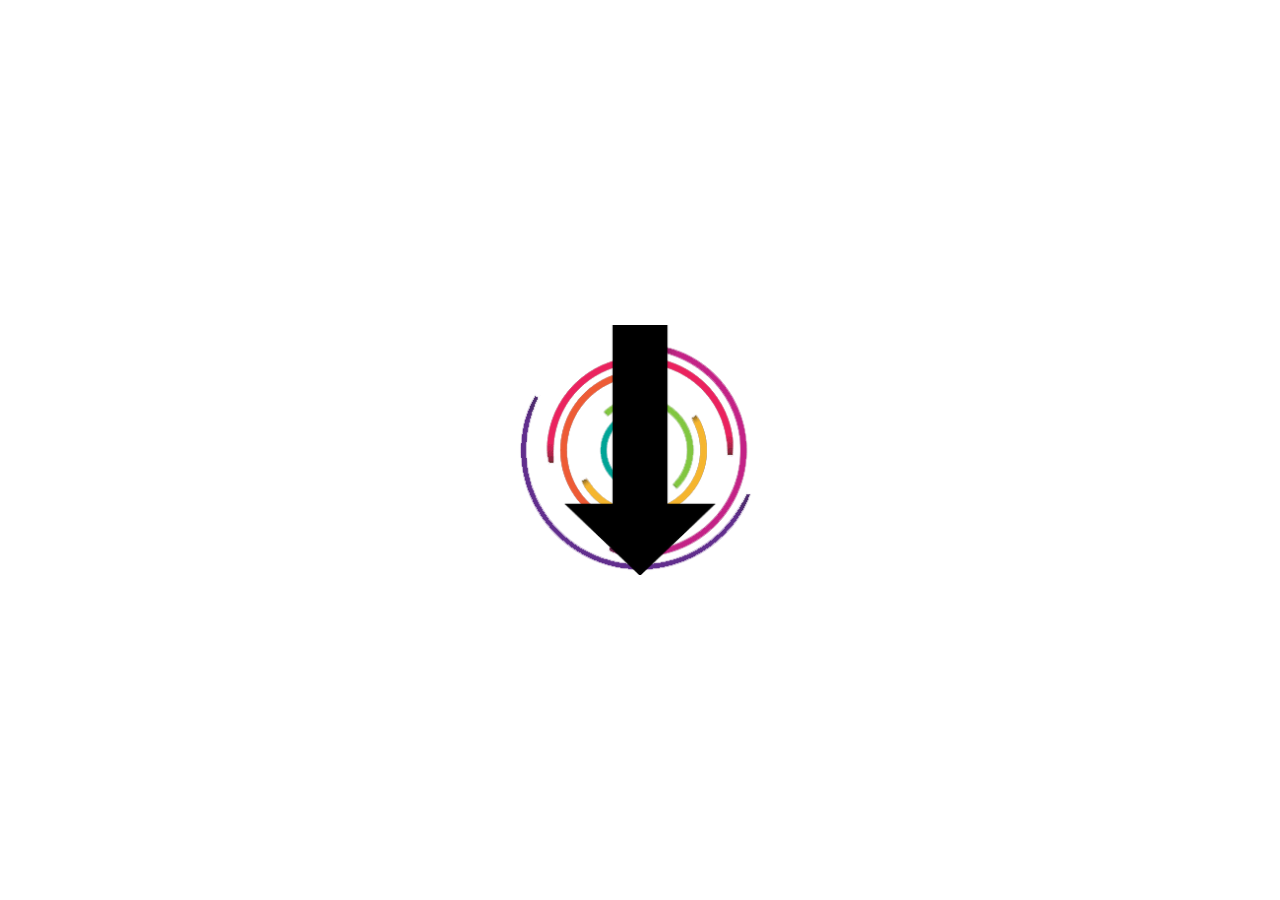
<file: js/testpage.html>
<html>

<head>
    <meta name="viewport" content="width=device-width, initial-scale=1">
    <style type="text/css">
        img {
            height: 250px;
            left: 50%;
            margin-top: -125px;
            margin-left: -125px;
            position: absolute;
            top: 50%;
            width: 250px;
        }
    </style>
</head>

<body>
    <div id="log"></div>
    <img src="/js/loading.gif"/>
    <br />
    <img src="/js/arrow-long-down.png"/>
</body>

</html>
</file>
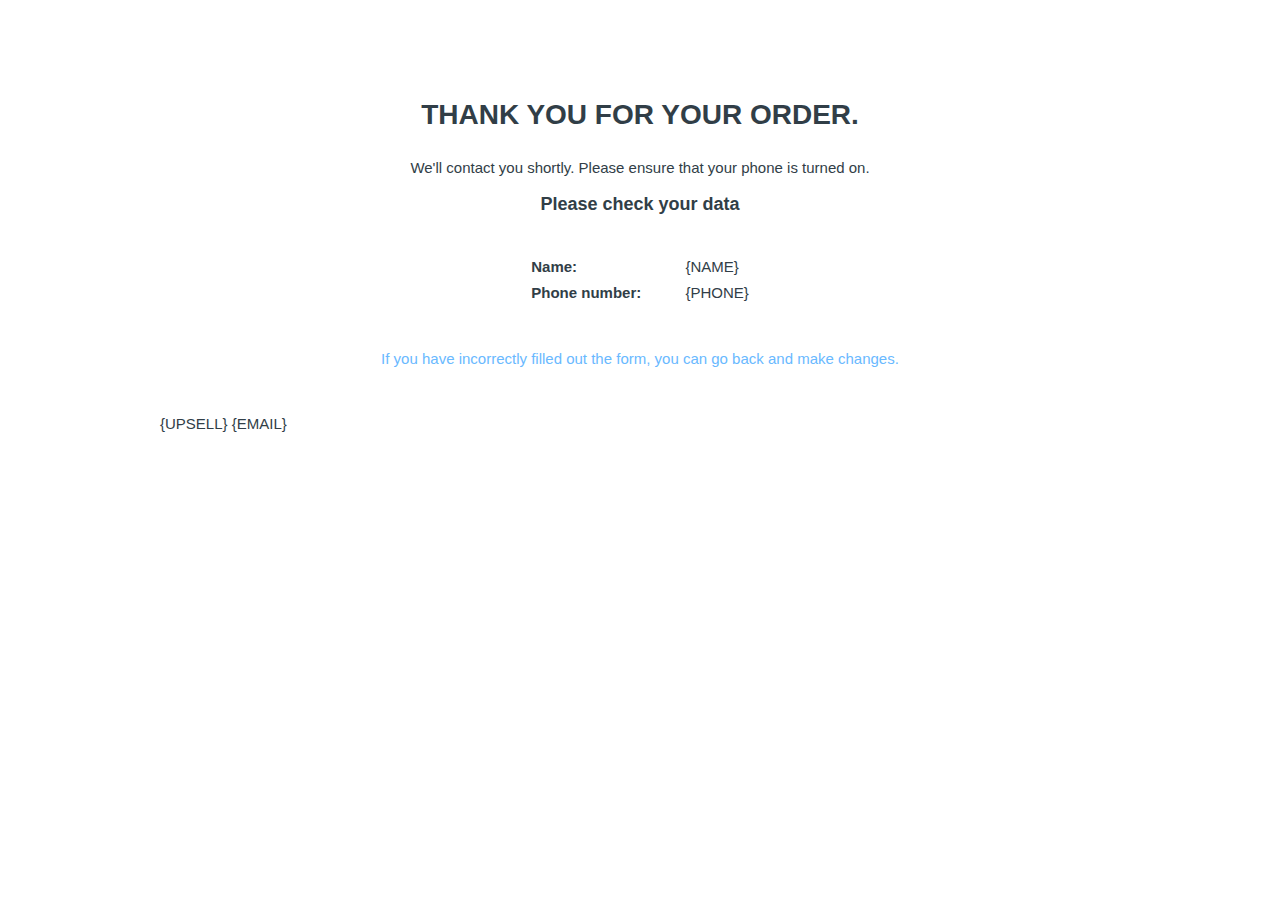
<file: thankyou/templates/EN.html>
﻿<!DOCTYPE html>
<html lang="en"><head><meta http-equiv="Content-Type" content="text/html; charset=UTF-8">
    <title >Thank you for your order!</title>
    
    <meta name="robots" content="none">
    <meta http-equiv="x-ua-compatible" content="ie=edge">
    <meta name="description" content="">
    <meta name="viewport" content="width=device-width, initial-scale=1">

    <script>
    function GoBackWithRefresh(event) {
    if (document.title == 'Creating order' && 'referrer' in document) {
        window.location = document.referrer;
        /* OR */
        //location.replace(document.referrer);
    } else {
        window.history.back();
    }
	}
    </script>
    <style type="text/css">
        html {
            font-family: sans-serif;
            line-height: 1.15;
            -ms-text-size-adjust: 100%;
            -webkit-text-size-adjust: 100%;
        }

        body {
            margin: 0;
        }

        article,
        aside,
        footer,
        header,
        nav,
        section {
            display: block;
        }

        h1 {
            font-size: 2em;
            margin: 0.67em 0;
        }

        figcaption,
        figure,
        main {
            display: block;
        }

        figure {
            margin: 1em 40px;
        }

        hr {
            box-sizing: content-box;
            height: 0;
            overflow: visible;
        }

        pre {
            font-family: monospace, monospace;
            font-size: 1em;
        }

        a {
            background-color: transparent;
            -webkit-text-decoration-skip: objects;
        }

        a:active,
        a:hover {
            outline-width: 0;
        }

        abbr[title] {
            border-bottom: none;
            text-decoration: underline;
        }

        b,
        strong {
            font-weight: inherit;
        }

        b,
        strong {
            font-weight: bolder;
        }

        code,
        kbd,
        samp {
            font-family: monospace, monospace;
            font-size: 1em;
        }

        dfn {
            font-style: italic;
        }

        mark {
            background-color: #ff0;
            color: #000;
        }

        small {
            font-size: 80%;
        }

        sub,
        sup {
            font-size: 75%;
            line-height: 0;
            position: relative;
            vertical-align: baseline;
        }

        sub {
            bottom: -0.25em;
        }

        sup {
            top: -0.5em;
        }

        audio,
        video {
            display: inline-block;
        }

        audio:not([controls]) {
            display: none;
            height: 0;
        }

        img {
            border-style: none;
        }

        svg:not(:root) {
            overflow: hidden;
        }

        button,
        input,
        optgroup,
        select,
        textarea {
            font-family: sans-serif;
            font-size: 100%;
            line-height: 1.15;
            margin: 0;
        }

        button,
        input {
            overflow: visible;
        }

        button,
        select {
            text-transform: none;
        }

        button,
        html [type="button"],
        [type="reset"],
        [type="submit"] {
            -webkit-appearance: button;
        }

        button::-moz-focus-inner,
        [type="button"]::-moz-focus-inner,
        [type="reset"]::-moz-focus-inner,
        [type="submit"]::-moz-focus-inner {
            border-style: none;
            padding: 0;
        }

        button:-moz-focusring,
        [type="button"]:-moz-focusring,
        [type="reset"]:-moz-focusring,
        [type="submit"]:-moz-focusring {
            outline: 1px dotted ButtonText;
        }

        fieldset {
            border: 1px solid #c0c0c0;
            margin: 0 2px;
            padding: 0.35em 0.625em 0.75em;
        }

        legend {
            box-sizing: border-box;
            color: inherit;
            display: table;
            max-width: 100%;
            padding: 0;
            white-space: normal;
        }

        progress {
            display: inline-block;
            vertical-align: baseline;
        }

        ol, ul {
            list-style: none;
        }

        textarea {
            overflow: auto;
        }

        [type="checkbox"],
        [type="radio"] {
            box-sizing: border-box;
            padding: 0;
        }

        [type="number"]::-webkit-inner-spin-button,
        [type="number"]::-webkit-outer-spin-button {
            height: auto;
        }

        [type="search"] {
            -webkit-appearance: textfield;
            outline-offset: -2px;
        }

        [type="search"]::-webkit-search-cancel-button,
        [type="search"]::-webkit-search-decoration {
            -webkit-appearance: none;
        }

        ::-webkit-file-upload-button {
            -webkit-appearance: button;
            font: inherit;
        }

        details,
        menu {
            display: block;
        }

        summary {
            display: list-item;
        }

        canvas {
            display: inline-block;
        }

        template {
            display: none;
        }

        [hidden] {
            display: none;
        }

        .success-page {
            line-height: 1;
            height: 100%;
            font-family: Arial, serif;
            font-size: 15px;
            color: #313e47;
            width: 100%;
            background: #fff;
            position: fixed;
            z-index: 99999;
            top: 0;
            left: 0;
            overflow: scroll;
        }

        .container {
            max-width: 960px;
            padding: 70px 30px 70px 30px;
            margin: 0 auto;
        }

        .success-page__message_success {
            text-align: center;
        }

        .success-page__message_fail {
            margin: 25px 0 50px 0;
            text-align: center;

        }

        .list-info {
            text-align: center;
        }

        .list-info__list {
            text-align: left;
            display: inline-block;
            padding: 0;
        }

        .list-info__item {
            margin: 11px 0;
        }

        .list-info__text {
            width: 150px;
            display: inline-block;
            font-weight: bold;
            font-style: normal;
        }

        .success-page__title {
            font-size: 28px;
            line-height: 44px;
            color: #313e47;
            text-align: center;
            text-transform: uppercase;
            font-weight: bold;
        }

        .success-page__text {
            font-size: 18px;
            font-weight: bold;
            text-align: center;
            margin: 20px 0;
        }

        .success-page__message_fail__link {
            color: #69B9FF;
        }

        .success-page__message_fail__link:hover {
            color: #e14740;
        }

        .success-page__form {
            position: relative;
            text-align: center;
            margin-top: 40px;
        }

        .success-page__form__error {
            position: absolute;
            display: none;
            top: -28px;
            color: #CA3F3F;
        }

        .success-page__form__container {
            display: block;
        }

        .success-page__form__input {
            height: 30px;
            width: 88%;
            max-width: 300px;
            font-size: 14px;
            padding-right: 10px;
            padding-left: 10px;
            outline: none;
            border-radius: 5px;
            border: 1px solid #B6B6B6;
            margin-bottom: 10px;
        }

        .success-page__form__button {
            display: inline-block;
            outline: none;
            cursor: pointer;
            text-align: center;
            text-decoration: none;
            font: 25px/100% Arial, Helvetica, sans-serif;
            padding: .55em 2em .6em;
            text-shadow: 0 1px 1px rgba(0, 0, 0, .3);
            border-radius: .5em;
            box-shadow: 0 1px 2px rgba(0, 0, 0, .2);
            color: #d9eef7;
            border: solid 1px #0076a3;
            background: #0095cd;
            background: -webkit-gradient(linear, left top, left bottom, from(#00adee), to(#0078a5));
            background: -moz-linear-gradient(top, #00adee, #0078a5);
            filter: progid:DXImageTransform.Microsoft.gradient(startColorstr='#00adee', endColorstr='#0078a5');
            height: 50px;
        }

        .success-page__form__button:hover {
            text-decoration: none;
            color: #d9eef7;
            background: #007ead;
            background: -webkit-gradient(linear, left top, left bottom, from(#0095cc), to(#00678e));
            background: -moz-linear-gradient(top, #0095cc, #00678e);
            filter: progid:DXImageTransform.Microsoft.gradient(startColorstr='#0095cc', endColorstr='#00678e');
        }

        .success-page__form__button:active {
            position: relative;
            top: 1px;
            color: #80bed6;
            background: -webkit-gradient(linear, left top, left bottom, from(#0078a5), to(#00adee));
            background: -moz-linear-gradient(top, #0078a5, #00adee);
            filter: progid:DXImageTransform.Microsoft.gradient(startColorstr='#0078a5', endColorstr='#00adee');
        }

        @media (max-width: 320px) {
            .list-info__text {
                display: block;
            }
        }
    </style>
</head>
<body>
<div class="mod success-page">
    <div class="container">
        <h2 class="success-page__title" >Thank you for your order.</h2>

        <p class="success-page__message_success" >We'll contact you shortly. Please ensure that your phone is turned on.</p>

        <h3 class="success-page__text" >Please check your data</h3>

        <div class="list-info">
            <ul class="list-info__list">
                <li class="list-info__item">
                    <span class="list-info__text" >Name: </span><font> {NAME} </font></li>
                <li class="list-info__item">
                    <span class="list-info__text" >Phone number: </span><font>
                    {PHONE}
                </font></li>
            </ul>
        </div>

        <p class="success-page__message_fail">
            <a class="success-page__message_fail__link" onclick="GoBackWithRefresh();return false;" > If you have incorrectly filled out the form, you can go back and make changes. </a>
        </p>
        {UPSELL}
        {EMAIL}
    </div>
</div>
</body></html>
</file>
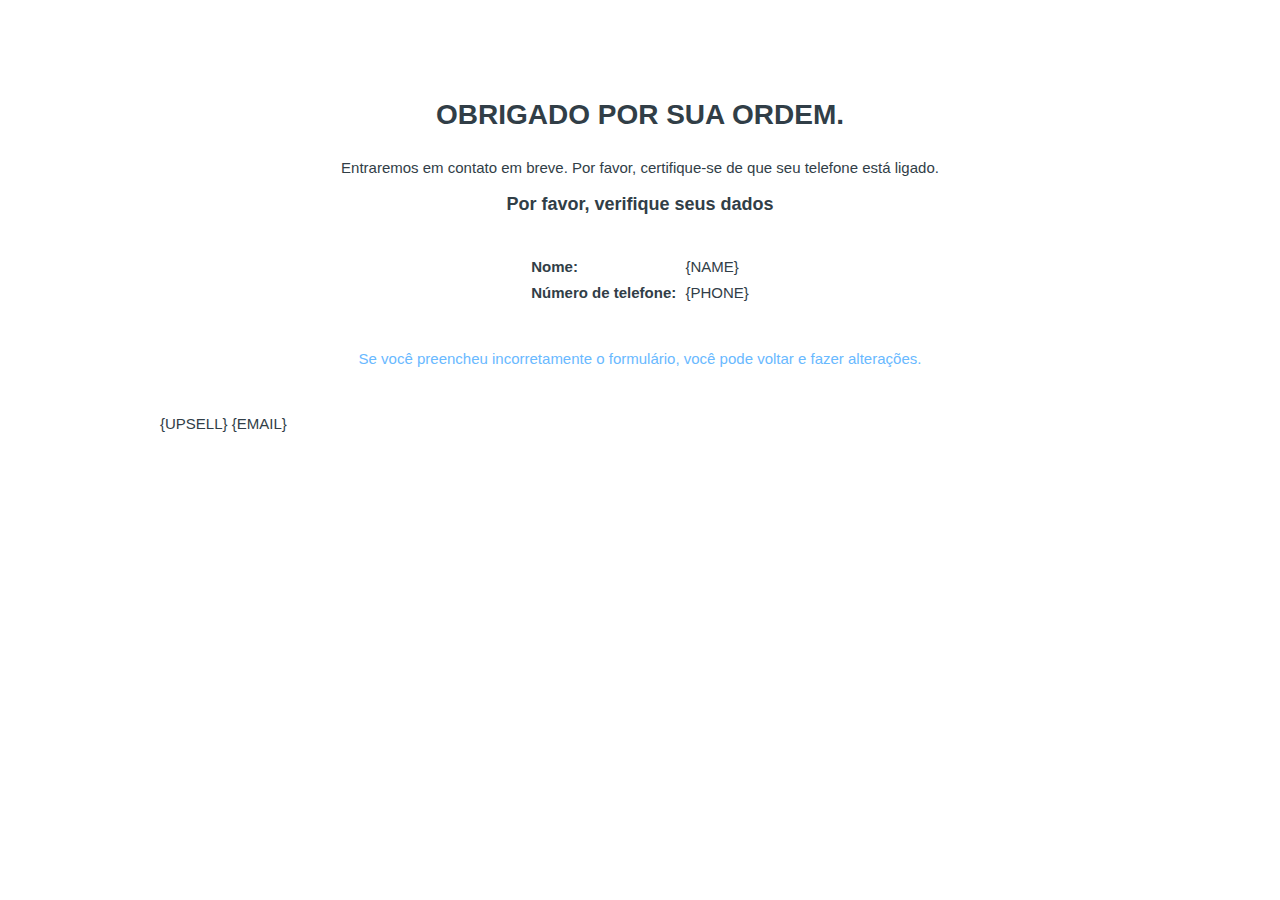
<file: thankyou/templates/PT.html>
﻿<!DOCTYPE html>
<html lang="en"><head><meta http-equiv="Content-Type" content="text/html; charset=UTF-8">
    <title > Děkujeme Vám </title>
    
    <meta name="robots" content="none">
    <meta http-equiv="x-ua-compatible" content="ie=edge">
    <meta name="description" content="">
    <meta name="viewport" content="width=device-width, initial-scale=1">

    <script>
    function GoBackWithRefresh(event) {
    if (document.title == 'Creating order' && 'referrer' in document) {
        window.location = document.referrer;
        /* OR */
        //location.replace(document.referrer);
    } else {
        window.history.back();
    }
	}
    </script>
    <style type="text/css">
        html {
            font-family: sans-serif;
            line-height: 1.15;
            -ms-text-size-adjust: 100%;
            -webkit-text-size-adjust: 100%;
        }

        body {
            margin: 0;
        }

        article,
        aside,
        footer,
        header,
        nav,
        section {
            display: block;
        }

        h1 {
            font-size: 2em;
            margin: 0.67em 0;
        }

        figcaption,
        figure,
        main {
            display: block;
        }

        figure {
            margin: 1em 40px;
        }

        hr {
            box-sizing: content-box;
            height: 0;
            overflow: visible;
        }

        pre {
            font-family: monospace, monospace;
            font-size: 1em;
        }

        a {
            background-color: transparent;
            -webkit-text-decoration-skip: objects;
        }

        a:active,
        a:hover {
            outline-width: 0;
        }

        abbr[title] {
            border-bottom: none;
            text-decoration: underline;
        }

        b,
        strong {
            font-weight: inherit;
        }

        b,
        strong {
            font-weight: bolder;
        }

        code,
        kbd,
        samp {
            font-family: monospace, monospace;
            font-size: 1em;
        }

        dfn {
            font-style: italic;
        }

        mark {
            background-color: #ff0;
            color: #000;
        }

        small {
            font-size: 80%;
        }

        sub,
        sup {
            font-size: 75%;
            line-height: 0;
            position: relative;
            vertical-align: baseline;
        }

        sub {
            bottom: -0.25em;
        }

        sup {
            top: -0.5em;
        }

        audio,
        video {
            display: inline-block;
        }

        audio:not([controls]) {
            display: none;
            height: 0;
        }

        img {
            border-style: none;
        }

        svg:not(:root) {
            overflow: hidden;
        }

        button,
        input,
        optgroup,
        select,
        textarea {
            font-family: sans-serif;
            font-size: 100%;
            line-height: 1.15;
            margin: 0;
        }

        button,
        input {
            overflow: visible;
        }

        button,
        select {
            text-transform: none;
        }

        button,
        html [type="button"],
        [type="reset"],
        [type="submit"] {
            -webkit-appearance: button;
        }

        button::-moz-focus-inner,
        [type="button"]::-moz-focus-inner,
        [type="reset"]::-moz-focus-inner,
        [type="submit"]::-moz-focus-inner {
            border-style: none;
            padding: 0;
        }

        button:-moz-focusring,
        [type="button"]:-moz-focusring,
        [type="reset"]:-moz-focusring,
        [type="submit"]:-moz-focusring {
            outline: 1px dotted ButtonText;
        }

        fieldset {
            border: 1px solid #c0c0c0;
            margin: 0 2px;
            padding: 0.35em 0.625em 0.75em;
        }

        legend {
            box-sizing: border-box;
            color: inherit;
            display: table;
            max-width: 100%;
            padding: 0;
            white-space: normal;
        }

        progress {
            display: inline-block;
            vertical-align: baseline;
        }

        ol, ul {
            list-style: none;
        }

        textarea {
            overflow: auto;
        }

        [type="checkbox"],
        [type="radio"] {
            box-sizing: border-box;
            padding: 0;
        }

        [type="number"]::-webkit-inner-spin-button,
        [type="number"]::-webkit-outer-spin-button {
            height: auto;
        }

        [type="search"] {
            -webkit-appearance: textfield;
            outline-offset: -2px;
        }

        [type="search"]::-webkit-search-cancel-button,
        [type="search"]::-webkit-search-decoration {
            -webkit-appearance: none;
        }

        ::-webkit-file-upload-button {
            -webkit-appearance: button;
            font: inherit;
        }

        details,
        menu {
            display: block;
        }

        summary {
            display: list-item;
        }

        canvas {
            display: inline-block;
        }

        template {
            display: none;
        }

        [hidden] {
            display: none;
        }

        .success-page {
            line-height: 1;
            height: 100%;
            font-family: Arial, serif;
            font-size: 15px;
            color: #313e47;
            width: 100%;
            background: #fff;
            position: fixed;
            z-index: 99999;
            top: 0;
            left: 0;
            overflow: scroll;
        }

        .container {
            max-width: 960px;
            padding: 70px 30px 70px 30px;
            margin: 0 auto;
        }

        .success-page__message_success {
            text-align: center;
        }

        .success-page__message_fail {
            margin: 25px 0 50px 0;
            text-align: center;

        }

        .list-info {
            text-align: center;
        }

        .list-info__list {
            text-align: left;
            display: inline-block;
            padding: 0;
        }

        .list-info__item {
            margin: 11px 0;
        }

        .list-info__text {
            width: 150px;
            display: inline-block;
            font-weight: bold;
            font-style: normal;
        }

        .success-page__title {
            font-size: 28px;
            line-height: 44px;
            color: #313e47;
            text-align: center;
            text-transform: uppercase;
            font-weight: bold;
        }

        .success-page__text {
            font-size: 18px;
            font-weight: bold;
            text-align: center;
            margin: 20px 0;
        }

        .success-page__message_fail__link {
            color: #69B9FF;
        }

        .success-page__message_fail__link:hover {
            color: #e14740;
        }

        .success-page__form {
            position: relative;
            text-align: center;
            margin-top: 40px;
        }

        .success-page__form__error {
            position: absolute;
            display: none;
            top: -28px;
            color: #CA3F3F;
        }

        .success-page__form__container {
            display: block;
        }

        .success-page__form__input {
            height: 30px;
            width: 88%;
            max-width: 300px;
            font-size: 14px;
            padding-right: 10px;
            padding-left: 10px;
            outline: none;
            border-radius: 5px;
            border: 1px solid #B6B6B6;
            margin-bottom: 10px;
        }

        .success-page__form__button {
            display: inline-block;
            outline: none;
            cursor: pointer;
            text-align: center;
            text-decoration: none;
            font: 25px/100% Arial, Helvetica, sans-serif;
            padding: .55em 2em .6em;
            text-shadow: 0 1px 1px rgba(0, 0, 0, .3);
            border-radius: .5em;
            box-shadow: 0 1px 2px rgba(0, 0, 0, .2);
            color: #d9eef7;
            border: solid 1px #0076a3;
            background: #0095cd;
            background: -webkit-gradient(linear, left top, left bottom, from(#00adee), to(#0078a5));
            background: -moz-linear-gradient(top, #00adee, #0078a5);
            filter: progid:DXImageTransform.Microsoft.gradient(startColorstr='#00adee', endColorstr='#0078a5');
            height: 50px;
        }

        .success-page__form__button:hover {
            text-decoration: none;
            color: #d9eef7;
            background: #007ead;
            background: -webkit-gradient(linear, left top, left bottom, from(#0095cc), to(#00678e));
            background: -moz-linear-gradient(top, #0095cc, #00678e);
            filter: progid:DXImageTransform.Microsoft.gradient(startColorstr='#0095cc', endColorstr='#00678e');
        }

        .success-page__form__button:active {
            position: relative;
            top: 1px;
            color: #80bed6;
            background: -webkit-gradient(linear, left top, left bottom, from(#0078a5), to(#00adee));
            background: -moz-linear-gradient(top, #0078a5, #00adee);
            filter: progid:DXImageTransform.Microsoft.gradient(startColorstr='#0078a5', endColorstr='#00adee');
        }

        @media (max-width: 320px) {
            .list-info__text {
                display: block;
            }
        }
    </style>
</head>
<body>
<div class="mod success-page">
    <div class="container">
        <h2 class="success-page__title" >Obrigado por sua ordem.</h2>

        <p class="success-page__message_success" >Entraremos em contato em breve. Por favor, certifique-se de que seu telefone está ligado.</p>

        <h3 class="success-page__text" >Por favor, verifique seus dados</h3>

        <div class="list-info">
            <ul class="list-info__list">
                <li class="list-info__item">
                    <span class="list-info__text" >Nome: </span><font> {NAME} </font></li>
                <li class="list-info__item">
                    <span class="list-info__text" >Número de telefone: </span><font> {PHONE} </font></li>
			</ul>
        </div>

        <p class="success-page__message_fail">
            <a class="success-page__message_fail__link" onclick="GoBackWithRefresh();return false;" > Se você preencheu incorretamente o formulário, você pode voltar e fazer alterações. </a>
        </p>
        {UPSELL}
        {EMAIL}
    </div>
</div>
</body></html>
</file>
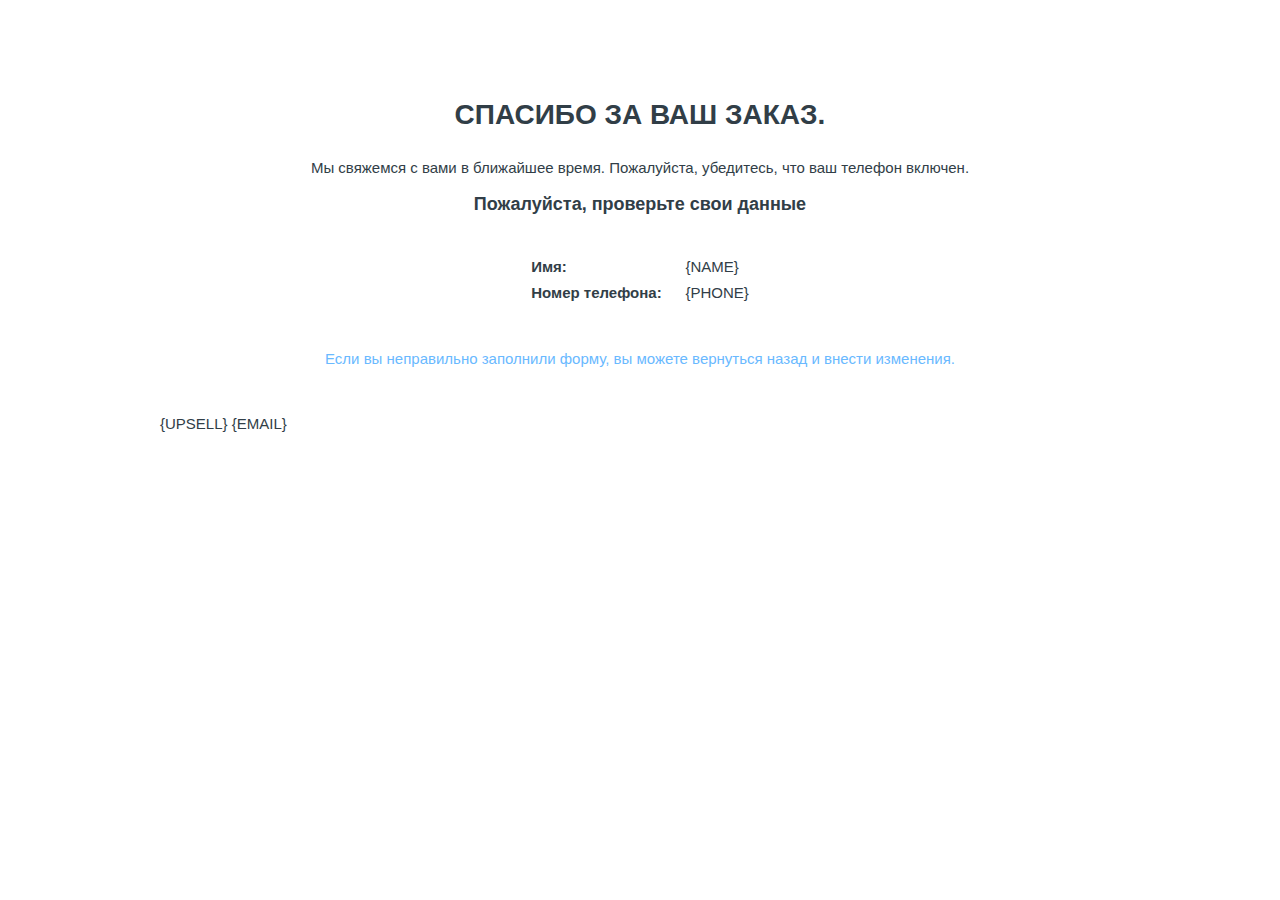
<file: thankyou/templates/RU.html>
﻿<!DOCTYPE html>
<html lang="en"><head><meta http-equiv="Content-Type" content="text/html; charset=UTF-8">
    <title>Спасибо за заказ!</title>
    
    <meta name="robots" content="none">
    <meta http-equiv="x-ua-compatible" content="ie=edge">
    <meta name="description" content="">
    <meta name="viewport" content="width=device-width, initial-scale=1">

    <script>
    function GoBackWithRefresh(event) {
    if (document.title == 'Creating order' && 'referrer' in document) {
        window.location = document.referrer;
        /* OR */
        //location.replace(document.referrer);
    } else {
        window.history.back();
    }
	}
    </script>
    <style type="text/css">
        html {
            font-family: sans-serif;
            line-height: 1.15;
            -ms-text-size-adjust: 100%;
            -webkit-text-size-adjust: 100%;
        }

        body {
            margin: 0;
        }

        article,
        aside,
        footer,
        header,
        nav,
        section {
            display: block;
        }

        h1 {
            font-size: 2em;
            margin: 0.67em 0;
        }

        figcaption,
        figure,
        main {
            display: block;
        }

        figure {
            margin: 1em 40px;
        }

        hr {
            box-sizing: content-box;
            height: 0;
            overflow: visible;
        }

        pre {
            font-family: monospace, monospace;
            font-size: 1em;
        }

        a {
            background-color: transparent;
            -webkit-text-decoration-skip: objects;
        }

        a:active,
        a:hover {
            outline-width: 0;
        }

        abbr[title] {
            border-bottom: none;
            text-decoration: underline;
        }

        b,
        strong {
            font-weight: inherit;
        }

        b,
        strong {
            font-weight: bolder;
        }

        code,
        kbd,
        samp {
            font-family: monospace, monospace;
            font-size: 1em;
        }

        dfn {
            font-style: italic;
        }

        mark {
            background-color: #ff0;
            color: #000;
        }

        small {
            font-size: 80%;
        }

        sub,
        sup {
            font-size: 75%;
            line-height: 0;
            position: relative;
            vertical-align: baseline;
        }

        sub {
            bottom: -0.25em;
        }

        sup {
            top: -0.5em;
        }

        audio,
        video {
            display: inline-block;
        }

        audio:not([controls]) {
            display: none;
            height: 0;
        }

        img {
            border-style: none;
        }

        svg:not(:root) {
            overflow: hidden;
        }

        button,
        input,
        optgroup,
        select,
        textarea {
            font-family: sans-serif;
            font-size: 100%;
            line-height: 1.15;
            margin: 0;
        }

        button,
        input {
            overflow: visible;
        }

        button,
        select {
            text-transform: none;
        }

        button,
        html [type="button"],
        [type="reset"],
        [type="submit"] {
            -webkit-appearance: button;
        }

        button::-moz-focus-inner,
        [type="button"]::-moz-focus-inner,
        [type="reset"]::-moz-focus-inner,
        [type="submit"]::-moz-focus-inner {
            border-style: none;
            padding: 0;
        }

        button:-moz-focusring,
        [type="button"]:-moz-focusring,
        [type="reset"]:-moz-focusring,
        [type="submit"]:-moz-focusring {
            outline: 1px dotted ButtonText;
        }

        fieldset {
            border: 1px solid #c0c0c0;
            margin: 0 2px;
            padding: 0.35em 0.625em 0.75em;
        }

        legend {
            box-sizing: border-box;
            color: inherit;
            display: table;
            max-width: 100%;
            padding: 0;
            white-space: normal;
        }

        progress {
            display: inline-block;
            vertical-align: baseline;
        }

        ol, ul {
            list-style: none;
        }

        textarea {
            overflow: auto;
        }

        [type="checkbox"],
        [type="radio"] {
            box-sizing: border-box;
            padding: 0;
        }

        [type="number"]::-webkit-inner-spin-button,
        [type="number"]::-webkit-outer-spin-button {
            height: auto;
        }

        [type="search"] {
            -webkit-appearance: textfield;
            outline-offset: -2px;
        }

        [type="search"]::-webkit-search-cancel-button,
        [type="search"]::-webkit-search-decoration {
            -webkit-appearance: none;
        }

        ::-webkit-file-upload-button {
            -webkit-appearance: button;
            font: inherit;
        }

        details,
        menu {
            display: block;
        }

        summary {
            display: list-item;
        }

        canvas {
            display: inline-block;
        }

        template {
            display: none;
        }

        [hidden] {
            display: none;
        }

        .success-page {
            line-height: 1;
            height: 100%;
            font-family: Arial, serif;
            font-size: 15px;
            color: #313e47;
            width: 100%;
            background: #fff;
            position: fixed;
            z-index: 99999;
            top: 0;
            left: 0;
            overflow: scroll;
        }

        .container {
            max-width: 960px;
            padding: 70px 30px 70px 30px;
            margin: 0 auto;
        }

        .success-page__message_success {
            text-align: center;
        }

        .success-page__message_fail {
            margin: 25px 0 50px 0;
            text-align: center;

        }

        .list-info {
            text-align: center;
        }

        .list-info__list {
            text-align: left;
            display: inline-block;
            padding: 0;
        }

        .list-info__item {
            margin: 11px 0;
        }

        .list-info__text {
            width: 150px;
            display: inline-block;
            font-weight: bold;
            font-style: normal;
        }

        .success-page__title {
            font-size: 28px;
            line-height: 44px;
            color: #313e47;
            text-align: center;
            text-transform: uppercase;
            font-weight: bold;
        }

        .success-page__text {
            font-size: 18px;
            font-weight: bold;
            text-align: center;
            margin: 20px 0;
        }

        .success-page__message_fail__link {
            color: #69B9FF;
        }

        .success-page__message_fail__link:hover {
            color: #e14740;
        }

        .success-page__form {
            position: relative;
            text-align: center;
            margin-top: 40px;
        }

        .success-page__form__error {
            position: absolute;
            display: none;
            top: -28px;
            color: #CA3F3F;
        }

        .success-page__form__container {
            display: block;
        }

        .success-page__form__input {
            height: 30px;
            width: 88%;
            max-width: 300px;
            font-size: 14px;
            padding-right: 10px;
            padding-left: 10px;
            outline: none;
            border-radius: 5px;
            border: 1px solid #B6B6B6;
            margin-bottom: 10px;
        }

        .success-page__form__button {
            display: inline-block;
            outline: none;
            cursor: pointer;
            text-align: center;
            text-decoration: none;
            font: 25px/100% Arial, Helvetica, sans-serif;
            padding: .55em 2em .6em;
            text-shadow: 0 1px 1px rgba(0, 0, 0, .3);
            border-radius: .5em;
            box-shadow: 0 1px 2px rgba(0, 0, 0, .2);
            color: #d9eef7;
            border: solid 1px #0076a3;
            background: #0095cd;
            background: -webkit-gradient(linear, left top, left bottom, from(#00adee), to(#0078a5));
            background: -moz-linear-gradient(top, #00adee, #0078a5);
            filter: progid:DXImageTransform.Microsoft.gradient(startColorstr='#00adee', endColorstr='#0078a5');
            height: 50px;
        }

        .success-page__form__button:hover {
            text-decoration: none;
            color: #d9eef7;
            background: #007ead;
            background: -webkit-gradient(linear, left top, left bottom, from(#0095cc), to(#00678e));
            background: -moz-linear-gradient(top, #0095cc, #00678e);
            filter: progid:DXImageTransform.Microsoft.gradient(startColorstr='#0095cc', endColorstr='#00678e');
        }

        .success-page__form__button:active {
            position: relative;
            top: 1px;
            color: #80bed6;
            background: -webkit-gradient(linear, left top, left bottom, from(#0078a5), to(#00adee));
            background: -moz-linear-gradient(top, #0078a5, #00adee);
            filter: progid:DXImageTransform.Microsoft.gradient(startColorstr='#0078a5', endColorstr='#00adee');
        }

        @media (max-width: 320px) {
            .list-info__text {
                display: block;
            }
        }
    </style>
</head>
<body>
<div class="mod success-page">
    <div class="container">
        <h2 class="success-page__title" >Спасибо за ваш заказ.</h2>

        <p class="success-page__message_success" >Мы свяжемся с вами в ближайшее время. Пожалуйста, убедитесь, что ваш телефон включен.</p>

        <h3 class="success-page__text" >Пожалуйста, проверьте свои данные</h3>

        <div class="list-info">
            <ul class="list-info__list">
                <li class="list-info__item">
                    <span class="list-info__text" >Имя: </span><font> {NAME} </font></li>
                <li class="list-info__item">
                    <span class="list-info__text" >Номер телефона: </span><font> {PHONE} </font></li>
            </ul>
        </div>

        <p class="success-page__message_fail">
            <a class="success-page__message_fail__link" onclick="GoBackWithRefresh();return false;" > Если вы неправильно заполнили форму, вы можете вернуться назад и внести изменения. </a>
        </p>
        {UPSELL}
        {EMAIL}
    </div>
</div>
</body></html>
</file>
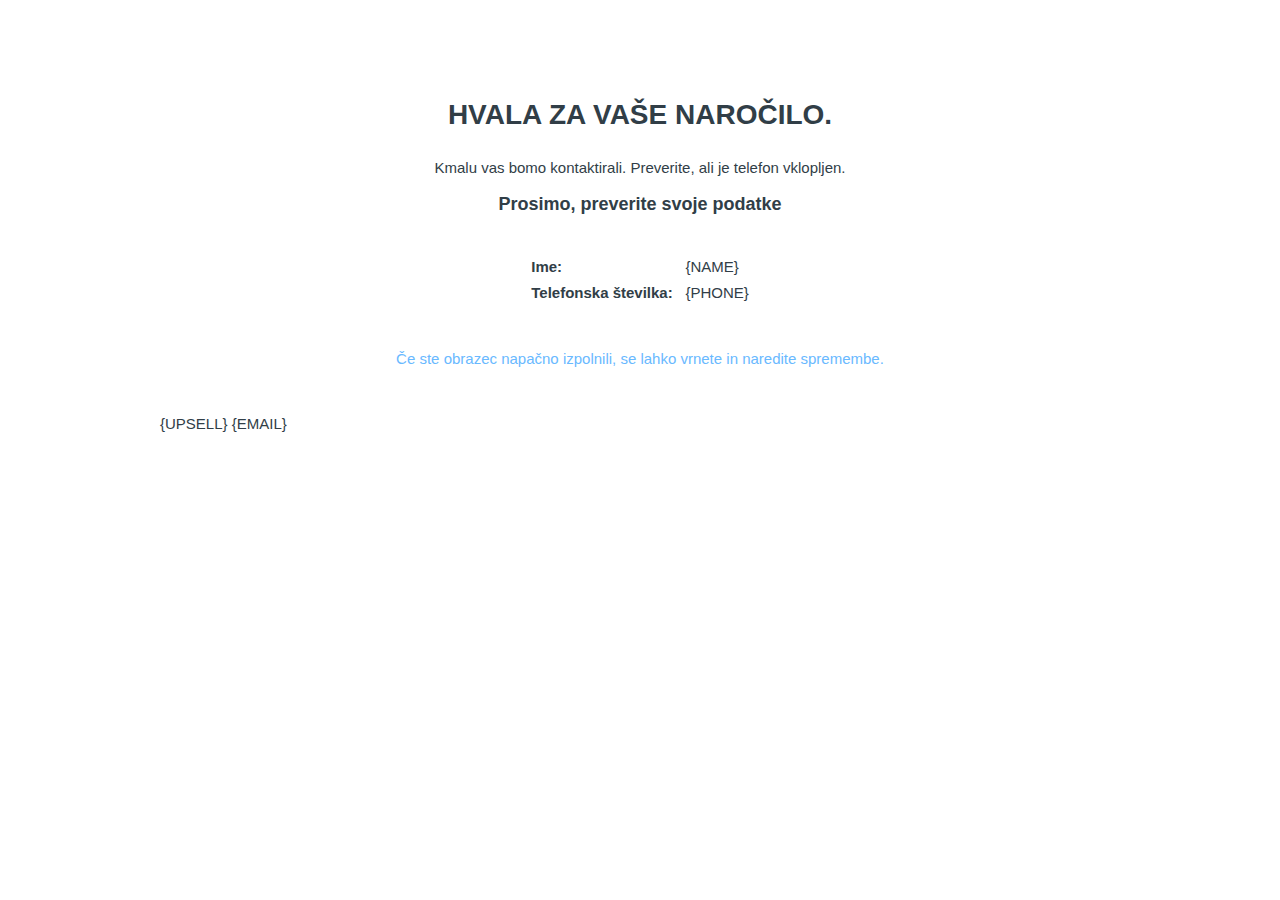
<file: thankyou/templates/SI.html>
﻿<!DOCTYPE html>
<html lang="en"><head><meta http-equiv="Content-Type" content="text/html; charset=UTF-8">
    <title > Děkujeme Vám </title>
    
    <meta name="robots" content="none">
    <meta http-equiv="x-ua-compatible" content="ie=edge">
    <meta name="description" content="">
    <meta name="viewport" content="width=device-width, initial-scale=1">

    <script>
    function GoBackWithRefresh(event) {
    if (document.title == 'Creating order' && 'referrer' in document) {
        window.location = document.referrer;
        /* OR */
        //location.replace(document.referrer);
    } else {
        window.history.back();
    }
	}
    </script>
    <style type="text/css">
        html {
            font-family: sans-serif;
            line-height: 1.15;
            -ms-text-size-adjust: 100%;
            -webkit-text-size-adjust: 100%;
        }

        body {
            margin: 0;
        }

        article,
        aside,
        footer,
        header,
        nav,
        section {
            display: block;
        }

        h1 {
            font-size: 2em;
            margin: 0.67em 0;
        }

        figcaption,
        figure,
        main {
            display: block;
        }

        figure {
            margin: 1em 40px;
        }

        hr {
            box-sizing: content-box;
            height: 0;
            overflow: visible;
        }

        pre {
            font-family: monospace, monospace;
            font-size: 1em;
        }

        a {
            background-color: transparent;
            -webkit-text-decoration-skip: objects;
        }

        a:active,
        a:hover {
            outline-width: 0;
        }

        abbr[title] {
            border-bottom: none;
            text-decoration: underline;
        }

        b,
        strong {
            font-weight: inherit;
        }

        b,
        strong {
            font-weight: bolder;
        }

        code,
        kbd,
        samp {
            font-family: monospace, monospace;
            font-size: 1em;
        }

        dfn {
            font-style: italic;
        }

        mark {
            background-color: #ff0;
            color: #000;
        }

        small {
            font-size: 80%;
        }

        sub,
        sup {
            font-size: 75%;
            line-height: 0;
            position: relative;
            vertical-align: baseline;
        }

        sub {
            bottom: -0.25em;
        }

        sup {
            top: -0.5em;
        }

        audio,
        video {
            display: inline-block;
        }

        audio:not([controls]) {
            display: none;
            height: 0;
        }

        img {
            border-style: none;
        }

        svg:not(:root) {
            overflow: hidden;
        }

        button,
        input,
        optgroup,
        select,
        textarea {
            font-family: sans-serif;
            font-size: 100%;
            line-height: 1.15;
            margin: 0;
        }

        button,
        input {
            overflow: visible;
        }

        button,
        select {
            text-transform: none;
        }

        button,
        html [type="button"],
        [type="reset"],
        [type="submit"] {
            -webkit-appearance: button;
        }

        button::-moz-focus-inner,
        [type="button"]::-moz-focus-inner,
        [type="reset"]::-moz-focus-inner,
        [type="submit"]::-moz-focus-inner {
            border-style: none;
            padding: 0;
        }

        button:-moz-focusring,
        [type="button"]:-moz-focusring,
        [type="reset"]:-moz-focusring,
        [type="submit"]:-moz-focusring {
            outline: 1px dotted ButtonText;
        }

        fieldset {
            border: 1px solid #c0c0c0;
            margin: 0 2px;
            padding: 0.35em 0.625em 0.75em;
        }

        legend {
            box-sizing: border-box;
            color: inherit;
            display: table;
            max-width: 100%;
            padding: 0;
            white-space: normal;
        }

        progress {
            display: inline-block;
            vertical-align: baseline;
        }

        ol, ul {
            list-style: none;
        }

        textarea {
            overflow: auto;
        }

        [type="checkbox"],
        [type="radio"] {
            box-sizing: border-box;
            padding: 0;
        }

        [type="number"]::-webkit-inner-spin-button,
        [type="number"]::-webkit-outer-spin-button {
            height: auto;
        }

        [type="search"] {
            -webkit-appearance: textfield;
            outline-offset: -2px;
        }

        [type="search"]::-webkit-search-cancel-button,
        [type="search"]::-webkit-search-decoration {
            -webkit-appearance: none;
        }

        ::-webkit-file-upload-button {
            -webkit-appearance: button;
            font: inherit;
        }

        details,
        menu {
            display: block;
        }

        summary {
            display: list-item;
        }

        canvas {
            display: inline-block;
        }

        template {
            display: none;
        }

        [hidden] {
            display: none;
        }

        .success-page {
            line-height: 1;
            height: 100%;
            font-family: Arial, serif;
            font-size: 15px;
            color: #313e47;
            width: 100%;
            background: #fff;
            position: fixed;
            z-index: 99999;
            top: 0;
            left: 0;
            overflow: scroll;
        }

        .container {
            max-width: 960px;
            padding: 70px 30px 70px 30px;
            margin: 0 auto;
        }

        .success-page__message_success {
            text-align: center;
        }

        .success-page__message_fail {
            margin: 25px 0 50px 0;
            text-align: center;

        }

        .list-info {
            text-align: center;
        }

        .list-info__list {
            text-align: left;
            display: inline-block;
            padding: 0;
        }

        .list-info__item {
            margin: 11px 0;
        }

        .list-info__text {
            width: 150px;
            display: inline-block;
            font-weight: bold;
            font-style: normal;
        }

        .success-page__title {
            font-size: 28px;
            line-height: 44px;
            color: #313e47;
            text-align: center;
            text-transform: uppercase;
            font-weight: bold;
        }

        .success-page__text {
            font-size: 18px;
            font-weight: bold;
            text-align: center;
            margin: 20px 0;
        }

        .success-page__message_fail__link {
            color: #69B9FF;
        }

        .success-page__message_fail__link:hover {
            color: #e14740;
        }

        .success-page__form {
            position: relative;
            text-align: center;
            margin-top: 40px;
        }

        .success-page__form__error {
            position: absolute;
            display: none;
            top: -28px;
            color: #CA3F3F;
        }

        .success-page__form__container {
            display: block;
        }

        .success-page__form__input {
            height: 30px;
            width: 88%;
            max-width: 300px;
            font-size: 14px;
            padding-right: 10px;
            padding-left: 10px;
            outline: none;
            border-radius: 5px;
            border: 1px solid #B6B6B6;
            margin-bottom: 10px;
        }

        .success-page__form__button {
            display: inline-block;
            outline: none;
            cursor: pointer;
            text-align: center;
            text-decoration: none;
            font: 25px/100% Arial, Helvetica, sans-serif;
            padding: .55em 2em .6em;
            text-shadow: 0 1px 1px rgba(0, 0, 0, .3);
            border-radius: .5em;
            box-shadow: 0 1px 2px rgba(0, 0, 0, .2);
            color: #d9eef7;
            border: solid 1px #0076a3;
            background: #0095cd;
            background: -webkit-gradient(linear, left top, left bottom, from(#00adee), to(#0078a5));
            background: -moz-linear-gradient(top, #00adee, #0078a5);
            filter: progid:DXImageTransform.Microsoft.gradient(startColorstr='#00adee', endColorstr='#0078a5');
            height: 50px;
        }

        .success-page__form__button:hover {
            text-decoration: none;
            color: #d9eef7;
            background: #007ead;
            background: -webkit-gradient(linear, left top, left bottom, from(#0095cc), to(#00678e));
            background: -moz-linear-gradient(top, #0095cc, #00678e);
            filter: progid:DXImageTransform.Microsoft.gradient(startColorstr='#0095cc', endColorstr='#00678e');
        }

        .success-page__form__button:active {
            position: relative;
            top: 1px;
            color: #80bed6;
            background: -webkit-gradient(linear, left top, left bottom, from(#0078a5), to(#00adee));
            background: -moz-linear-gradient(top, #0078a5, #00adee);
            filter: progid:DXImageTransform.Microsoft.gradient(startColorstr='#0078a5', endColorstr='#00adee');
        }

        @media (max-width: 320px) {
            .list-info__text {
                display: block;
            }
        }
    </style>
</head>
<body>
<div class="mod success-page">
    <div class="container">
        <h2 class="success-page__title" >Hvala za vaše naročilo.</h2>

        <p class="success-page__message_success" >Kmalu vas bomo kontaktirali. Preverite, ali je telefon vklopljen.</p>

        <h3 class="success-page__text" >Prosimo, preverite svoje podatke</h3>

        <div class="list-info">
            <ul class="list-info__list">
                <li class="list-info__item">
                    <span class="list-info__text" >Ime: </span><font> {NAME} </font></li>
                <li class="list-info__item">
                    <span class="list-info__text" >Telefonska številka: </span><font> {PHONE} </font></li>
            </ul>
        </div>

        <p class="success-page__message_fail">
            <a class="success-page__message_fail__link" onclick="GoBackWithRefresh();return false;" > Če ste obrazec napačno izpolnili, se lahko vrnete in naredite spremembe. </a>
        </p>
        {UPSELL}
        {EMAIL}
    </div>
</div>
</body></html>
</file>
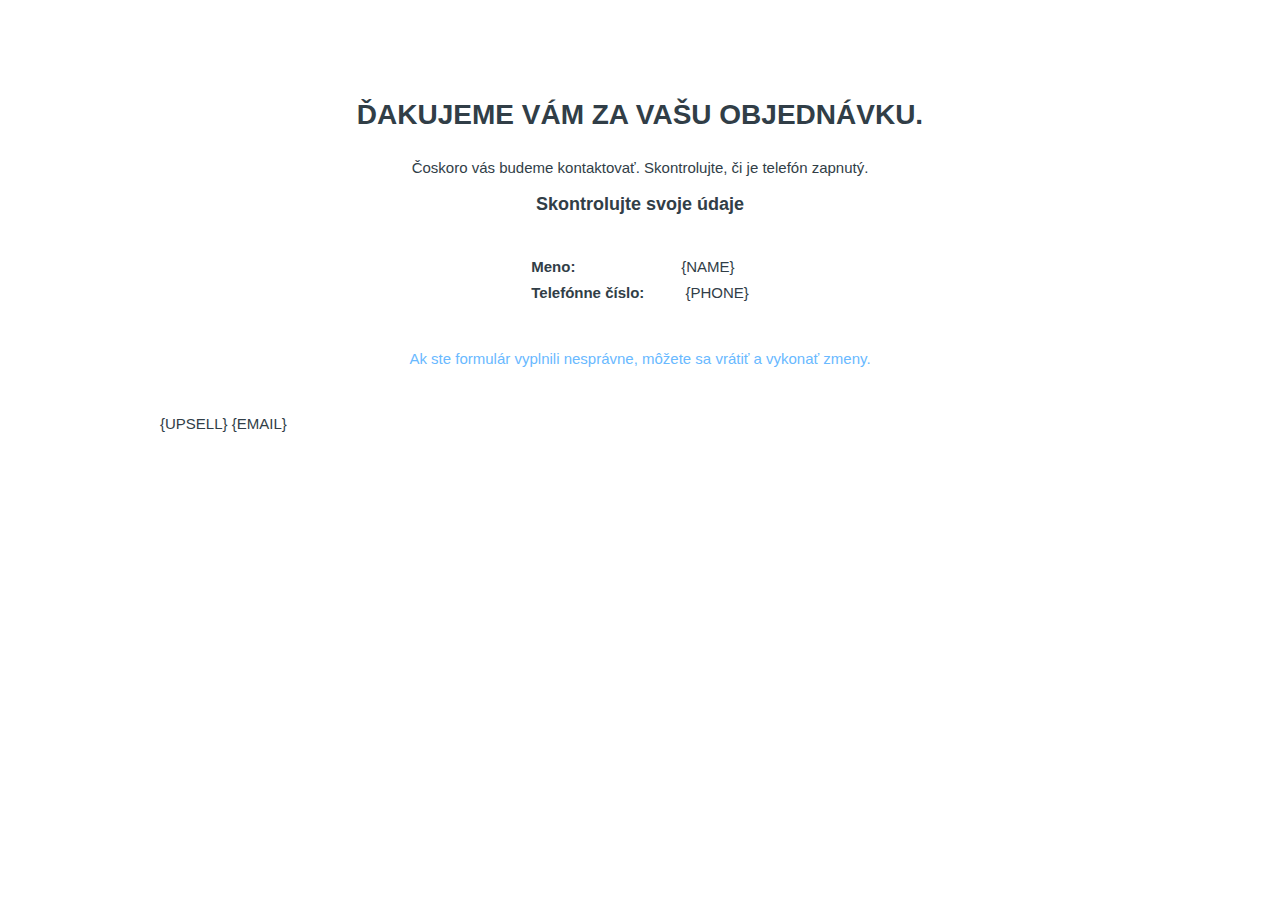
<file: thankyou/templates/SK.html>
﻿<!DOCTYPE html>
<html lang="en"><head><meta http-equiv="Content-Type" content="text/html; charset=UTF-8">
    <title > Děkujeme Vám </title>
    
    <meta name="robots" content="none">
    <meta http-equiv="x-ua-compatible" content="ie=edge">
    <meta name="description" content="">
    <meta name="viewport" content="width=device-width, initial-scale=1">

    <script>
    function GoBackWithRefresh(event) {
    if (document.title == 'Creating order' && 'referrer' in document) {
        window.location = document.referrer;
        /* OR */
        //location.replace(document.referrer);
    } else {
        window.history.back();
    }
	}
    </script>
    <style type="text/css">
        html {
            font-family: sans-serif;
            line-height: 1.15;
            -ms-text-size-adjust: 100%;
            -webkit-text-size-adjust: 100%;
        }

        body {
            margin: 0;
        }

        article,
        aside,
        footer,
        header,
        nav,
        section {
            display: block;
        }

        h1 {
            font-size: 2em;
            margin: 0.67em 0;
        }

        figcaption,
        figure,
        main {
            display: block;
        }

        figure {
            margin: 1em 40px;
        }

        hr {
            box-sizing: content-box;
            height: 0;
            overflow: visible;
        }

        pre {
            font-family: monospace, monospace;
            font-size: 1em;
        }

        a {
            background-color: transparent;
            -webkit-text-decoration-skip: objects;
        }

        a:active,
        a:hover {
            outline-width: 0;
        }

        abbr[title] {
            border-bottom: none;
            text-decoration: underline;
        }

        b,
        strong {
            font-weight: inherit;
        }

        b,
        strong {
            font-weight: bolder;
        }

        code,
        kbd,
        samp {
            font-family: monospace, monospace;
            font-size: 1em;
        }

        dfn {
            font-style: italic;
        }

        mark {
            background-color: #ff0;
            color: #000;
        }

        small {
            font-size: 80%;
        }

        sub,
        sup {
            font-size: 75%;
            line-height: 0;
            position: relative;
            vertical-align: baseline;
        }

        sub {
            bottom: -0.25em;
        }

        sup {
            top: -0.5em;
        }

        audio,
        video {
            display: inline-block;
        }

        audio:not([controls]) {
            display: none;
            height: 0;
        }

        img {
            border-style: none;
        }

        svg:not(:root) {
            overflow: hidden;
        }

        button,
        input,
        optgroup,
        select,
        textarea {
            font-family: sans-serif;
            font-size: 100%;
            line-height: 1.15;
            margin: 0;
        }

        button,
        input {
            overflow: visible;
        }

        button,
        select {
            text-transform: none;
        }

        button,
        html [type="button"],
        [type="reset"],
        [type="submit"] {
            -webkit-appearance: button;
        }

        button::-moz-focus-inner,
        [type="button"]::-moz-focus-inner,
        [type="reset"]::-moz-focus-inner,
        [type="submit"]::-moz-focus-inner {
            border-style: none;
            padding: 0;
        }

        button:-moz-focusring,
        [type="button"]:-moz-focusring,
        [type="reset"]:-moz-focusring,
        [type="submit"]:-moz-focusring {
            outline: 1px dotted ButtonText;
        }

        fieldset {
            border: 1px solid #c0c0c0;
            margin: 0 2px;
            padding: 0.35em 0.625em 0.75em;
        }

        legend {
            box-sizing: border-box;
            color: inherit;
            display: table;
            max-width: 100%;
            padding: 0;
            white-space: normal;
        }

        progress {
            display: inline-block;
            vertical-align: baseline;
        }

        ol, ul {
            list-style: none;
        }

        textarea {
            overflow: auto;
        }

        [type="checkbox"],
        [type="radio"] {
            box-sizing: border-box;
            padding: 0;
        }

        [type="number"]::-webkit-inner-spin-button,
        [type="number"]::-webkit-outer-spin-button {
            height: auto;
        }

        [type="search"] {
            -webkit-appearance: textfield;
            outline-offset: -2px;
        }

        [type="search"]::-webkit-search-cancel-button,
        [type="search"]::-webkit-search-decoration {
            -webkit-appearance: none;
        }

        ::-webkit-file-upload-button {
            -webkit-appearance: button;
            font: inherit;
        }

        details,
        menu {
            display: block;
        }

        summary {
            display: list-item;
        }

        canvas {
            display: inline-block;
        }

        template {
            display: none;
        }

        [hidden] {
            display: none;
        }

        .success-page {
            line-height: 1;
            height: 100%;
            font-family: Arial, serif;
            font-size: 15px;
            color: #313e47;
            width: 100%;
            background: #fff;
            position: fixed;
            z-index: 99999;
            top: 0;
            left: 0;
            overflow: scroll;
        }

        .container {
            max-width: 960px;
            padding: 70px 30px 70px 30px;
            margin: 0 auto;
        }

        .success-page__message_success {
            text-align: center;
        }

        .success-page__message_fail {
            margin: 25px 0 50px 0;
            text-align: center;

        }

        .list-info {
            text-align: center;
        }

        .list-info__list {
            text-align: left;
            display: inline-block;
            padding: 0;
        }

        .list-info__item {
            margin: 11px 0;
        }

        .list-info__text {
            width: 150px;
            display: inline-block;
            font-weight: bold;
            font-style: normal;
        }

        .success-page__title {
            font-size: 28px;
            line-height: 44px;
            color: #313e47;
            text-align: center;
            text-transform: uppercase;
            font-weight: bold;
        }

        .success-page__text {
            font-size: 18px;
            font-weight: bold;
            text-align: center;
            margin: 20px 0;
        }

        .success-page__message_fail__link {
            color: #69B9FF;
        }

        .success-page__message_fail__link:hover {
            color: #e14740;
        }

        .success-page__form {
            position: relative;
            text-align: center;
            margin-top: 40px;
        }

        .success-page__form__error {
            position: absolute;
            display: none;
            top: -28px;
            color: #CA3F3F;
        }

        .success-page__form__container {
            display: block;
        }

        .success-page__form__input {
            height: 30px;
            width: 88%;
            max-width: 300px;
            font-size: 14px;
            padding-right: 10px;
            padding-left: 10px;
            outline: none;
            border-radius: 5px;
            border: 1px solid #B6B6B6;
            margin-bottom: 10px;
        }

        .success-page__form__button {
            display: inline-block;
            outline: none;
            cursor: pointer;
            text-align: center;
            text-decoration: none;
            font: 25px/100% Arial, Helvetica, sans-serif;
            padding: .55em 2em .6em;
            text-shadow: 0 1px 1px rgba(0, 0, 0, .3);
            border-radius: .5em;
            box-shadow: 0 1px 2px rgba(0, 0, 0, .2);
            color: #d9eef7;
            border: solid 1px #0076a3;
            background: #0095cd;
            background: -webkit-gradient(linear, left top, left bottom, from(#00adee), to(#0078a5));
            background: -moz-linear-gradient(top, #00adee, #0078a5);
            filter: progid:DXImageTransform.Microsoft.gradient(startColorstr='#00adee', endColorstr='#0078a5');
            height: 50px;
        }

        .success-page__form__button:hover {
            text-decoration: none;
            color: #d9eef7;
            background: #007ead;
            background: -webkit-gradient(linear, left top, left bottom, from(#0095cc), to(#00678e));
            background: -moz-linear-gradient(top, #0095cc, #00678e);
            filter: progid:DXImageTransform.Microsoft.gradient(startColorstr='#0095cc', endColorstr='#00678e');
        }

        .success-page__form__button:active {
            position: relative;
            top: 1px;
            color: #80bed6;
            background: -webkit-gradient(linear, left top, left bottom, from(#0078a5), to(#00adee));
            background: -moz-linear-gradient(top, #0078a5, #00adee);
            filter: progid:DXImageTransform.Microsoft.gradient(startColorstr='#0078a5', endColorstr='#00adee');
        }

        @media (max-width: 320px) {
            .list-info__text {
                display: block;
            }
        }
    </style>
</head>
<body>
<div class="mod success-page">
    <div class="container">
        <h2 class="success-page__title" >Ďakujeme vám za vašu objednávku.</h2>

        <p class="success-page__message_success" >Čoskoro vás budeme kontaktovať. Skontrolujte, či je telefón zapnutý.</p>

        <h3 class="success-page__text" >Skontrolujte svoje údaje</h3>

        <div class="list-info">
            <ul class="list-info__list">
                <li class="list-info__item">
                    <span class="list-info__text" >Meno: </span><font>{NAME} </font></li>
                <li class="list-info__item">
                    <span class="list-info__text" >Telefónne číslo: </span><font>
                    {PHONE}
                </font></li>
            </ul>
        </div>

        <p class="success-page__message_fail">
            <a class="success-page__message_fail__link" onclick="GoBackWithRefresh();return false;" > Ak ste formulár vyplnili nesprávne, môžete sa vrátiť a vykonať zmeny. </a>
        </p>
        {UPSELL}
        {EMAIL}
    </div>
</div>
</body></html>
</file>
